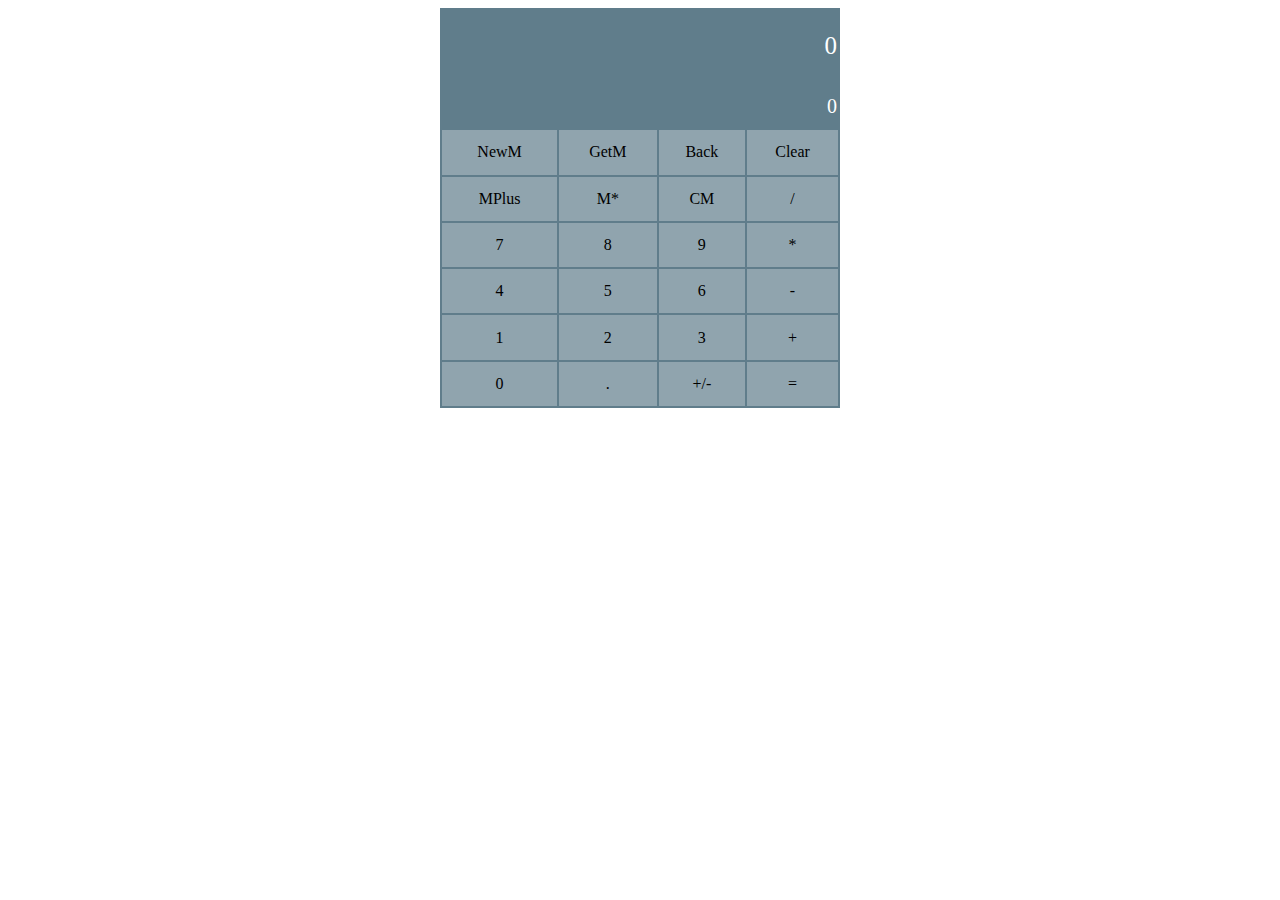
<file: index.html>
<!DOCTYPE html>
<html>
<head>
	<title>A simply calculator</title>
	<script type="text/javascript" src="calculator.js"></script>
	<link rel="stylesheet" type="text/css" href="calculator.css">
</head>
<body>
	<table id="calculator">
		<tr>
			<td id="show_expression" colspan="4">0</td>
		</tr>
		<tr>
			<td id="show_result" colspan="4">0</td>
		</tr>
		<tr>
			<td class="cal_key" onclick="press_key(this)">NewM</td>
			<td class="cal_key" onclick="press_key(this)">GetM</td>
			<td class="cal_key" onclick="press_key(this)">Back</td>
			<td class="cal_key" onclick="press_key(this)">Clear</td>
		</tr>
		<tr>
			<td class="cal_key" onclick="press_key(this)">MPlus</td>
			<td class="cal_key" onclick="press_key(this)">M*</td>
			<td class="cal_key" onclick="press_key(this)">CM</td>
			<td class="cal_key" onclick="press_key(this)">/</td>
		</tr>
		<tr>
			<td class="cal_key" onclick="press_key(this)">7</td>
			<td class="cal_key" onclick="press_key(this)">8</td>
			<td class="cal_key" onclick="press_key(this)">9</td>
			<td class="cal_key" onclick="press_key(this)">*</td>
		</tr>
		<tr>
			<td class="cal_key" onclick="press_key(this)">4</td>
			<td class="cal_key" onclick="press_key(this)">5</td>
			<td class="cal_key" onclick="press_key(this)">6</td>
			<td class="cal_key" onclick="press_key(this)">-</td>
		</tr>
		<tr>
			<td class="cal_key" onclick="press_key(this)">1</td>
			<td class="cal_key" onclick="press_key(this)">2</td>
			<td class="cal_key" onclick="press_key(this)">3</td>
			<td class="cal_key" onclick="press_key(this)">+</td>
		</tr>
		<tr>
			<td class="cal_key" onclick="press_key(this)">0</td>
			<td class="cal_key" onclick="press_key(this)">.</td>
			<td class="cal_key" onclick="press_key(this)">+/-</td>
			<td class="cal_key" onclick="press_key(this)">=</td>
		</tr>
	</table>
</body>
</html>
</file>
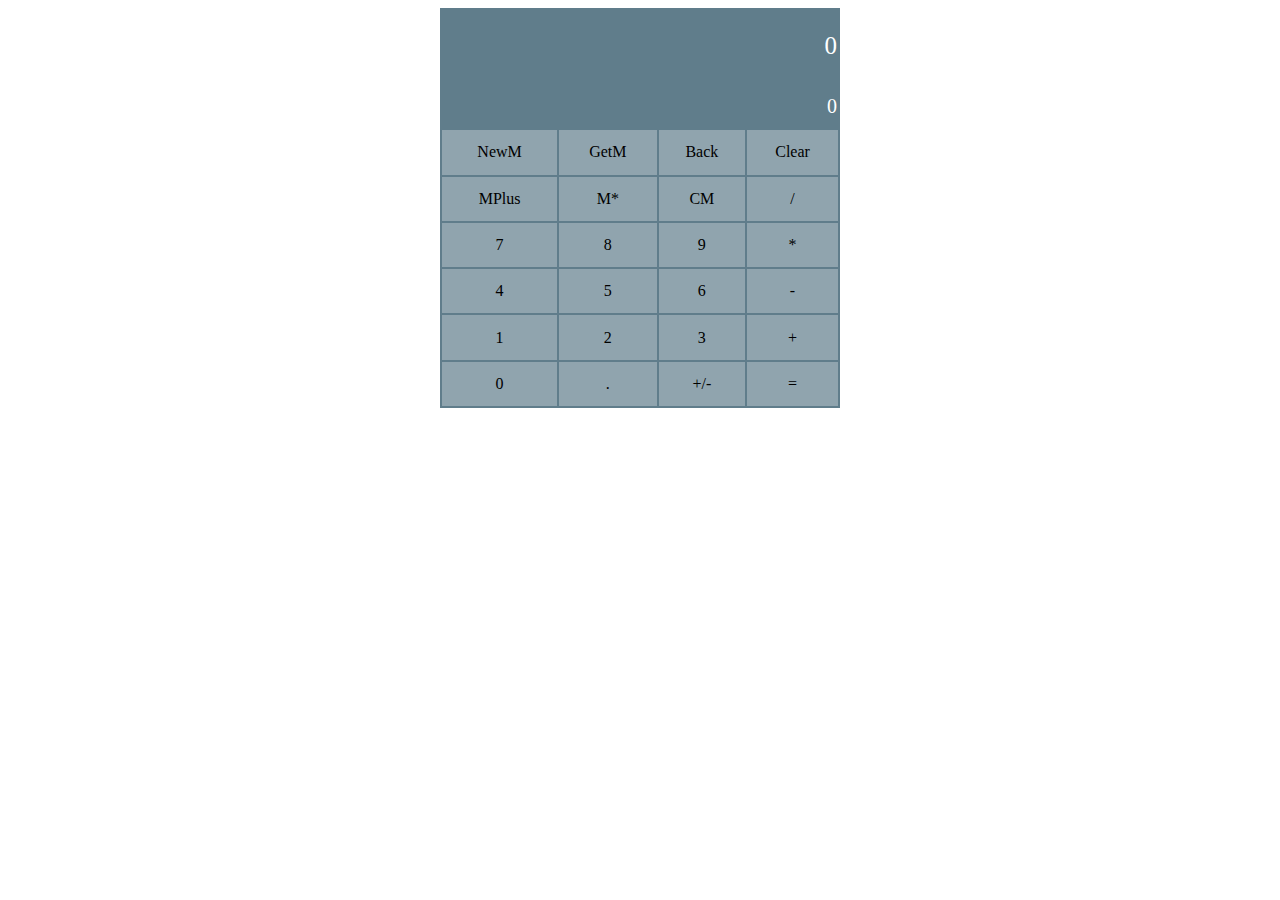
<file: Calculator.html>
<!DOCTYPE html>
<html>
<head>
	<title>A simply calculator</title>
	<script type="text/javascript" src="calculator.js"></script>
	<link rel="stylesheet" type="text/css" href="calculator.css">
</head>
<body>
	<table id="calculator">
		<tr>
			<td id="show_expression" colspan="4">0</td>
		</tr>
		<tr>
			<td id="show_result" colspan="4">0</td>
		</tr>
		<tr>
			<td class="cal_key" onclick="press_key(this)">NewM</td>
			<td class="cal_key" onclick="press_key(this)">GetM</td>
			<td class="cal_key" onclick="press_key(this)">Back</td>
			<td class="cal_key" onclick="press_key(this)">Clear</td>
		</tr>
		<tr>
			<td class="cal_key" onclick="press_key(this)">MPlus</td>
			<td class="cal_key" onclick="press_key(this)">M*</td>
			<td class="cal_key" onclick="press_key(this)">CM</td>
			<td class="cal_key" onclick="press_key(this)">/</td>
		</tr>
		<tr>
			<td class="cal_key" onclick="press_key(this)">7</td>
			<td class="cal_key" onclick="press_key(this)">8</td>
			<td class="cal_key" onclick="press_key(this)">9</td>
			<td class="cal_key" onclick="press_key(this)">*</td>
		</tr>
		<tr>
			<td class="cal_key" onclick="press_key(this)">4</td>
			<td class="cal_key" onclick="press_key(this)">5</td>
			<td class="cal_key" onclick="press_key(this)">6</td>
			<td class="cal_key" onclick="press_key(this)">-</td>
		</tr>
		<tr>
			<td class="cal_key" onclick="press_key(this)">1</td>
			<td class="cal_key" onclick="press_key(this)">2</td>
			<td class="cal_key" onclick="press_key(this)">3</td>
			<td class="cal_key" onclick="press_key(this)">+</td>
		</tr>
		<tr>
			<td class="cal_key" onclick="press_key(this)">0</td>
			<td class="cal_key" onclick="press_key(this)">.</td>
			<td class="cal_key" onclick="press_key(this)">+/-</td>
			<td class="cal_key" onclick="press_key(this)">=</td>
		</tr>
	</table>
</body>
</html>
</file>
<file: calculator.css>
#calculator {
	width: 400px;
	height: 400px;
	background-color: #607D8B;
	margin-left: auto;
	margin-right: auto;
}

#show_expression {
	max-width: 300px;
	width: 300px;
	font-size: 25px;
	height: 50px;
	line-height: 25px;
	text-align: right;
	color: #FFFFFF;
}

#show_result {
	width: 300px;
	font-size: 20px;
	height: 30px;
	line-height: 20px;
	text-align: right;
	color: #FFFFFF;
}
.cal_key {
	width: 30px;
	height: 30px;
	background-color: #90A4AE;
	text-align: center;
}
</file>
